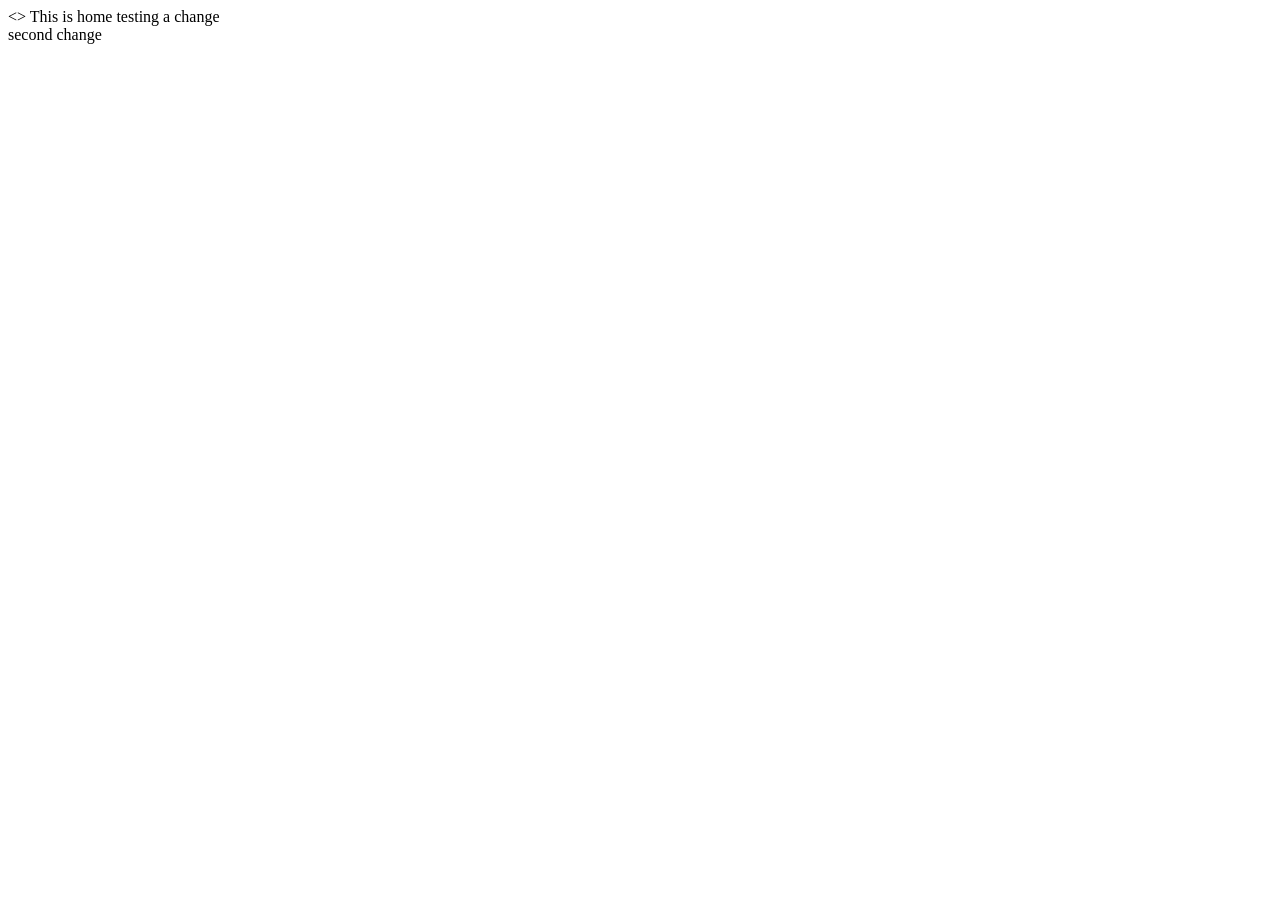
<file: public/index.html>
<!DOCTYPE html>
<html lang="en">
<head>
    <meta charset="UTF-8">
    <meta name="viewport" content="width=device-width, initial-scale=1.0">
    <title>Document</title>
</head>
<>
    This is home

    testing a change

    <br/>
    second change
</body>
</html>
</file>
